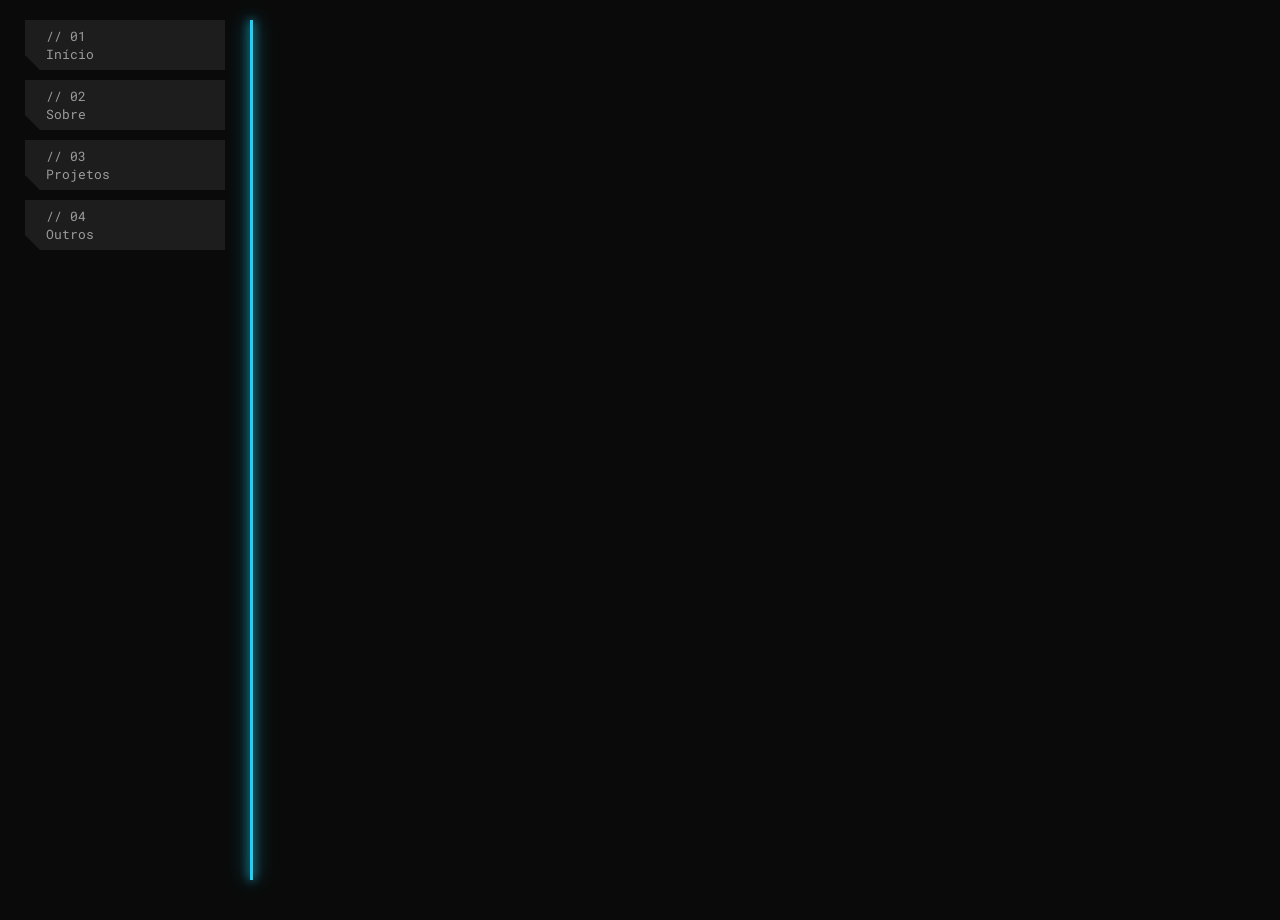
<file: index.html>
<!DOCTYPE html>
<html lang="en">
<head>
    <meta charset="UTF-8">
    <meta name="viewport" content="width=device-width, initial-scale=1.0">
    <title>Document</title>
    <link rel="stylesheet" href="main-style.css">

</head>
<body>
    <!--Main Website-->
        <aside class="sidebar"> <!--Left Sidebar-->

            <nav class="sidebar-nav">
                <a href="https://m15dev.com/fueltest">
                <button onclick="showPage('home')" class="nav-button btn1">
                    <span>// 01</span>
                    <span>Início</span>
                </button>
                </a>

                <button onclick="showPage('about')"o class="nav-button btn2">
                    <span>// 02</span>
                    <span>Sobre</span>
                </button>

                <button onclick="showPage('projects')" class="nav-button btn3">
                    <span>// 03</span>
                    <span>Projetos</span>
                </button>

                <button onclick="showPage('others')" class="nav-button btn4">
                    <span>// 04</span>
                    <span>Outros</span>
                </button>
            </nav>

        </aside>

        <div class="divisor"></div> <!--Divisor Line-->

        <main class="main-contend"> <!--Right side-->

            <section class="page" id="home">
                <h3>Sup im Home </h3>
            </section>

            <section class="page" id="about">

            </section>

            <section class="page" id="projects">

            </section>

            <section class="page" id="others">

            </section>

        </main>

    <!--Main Website-->
    <script src="script.js"></script>
</body>
</html>
</file>
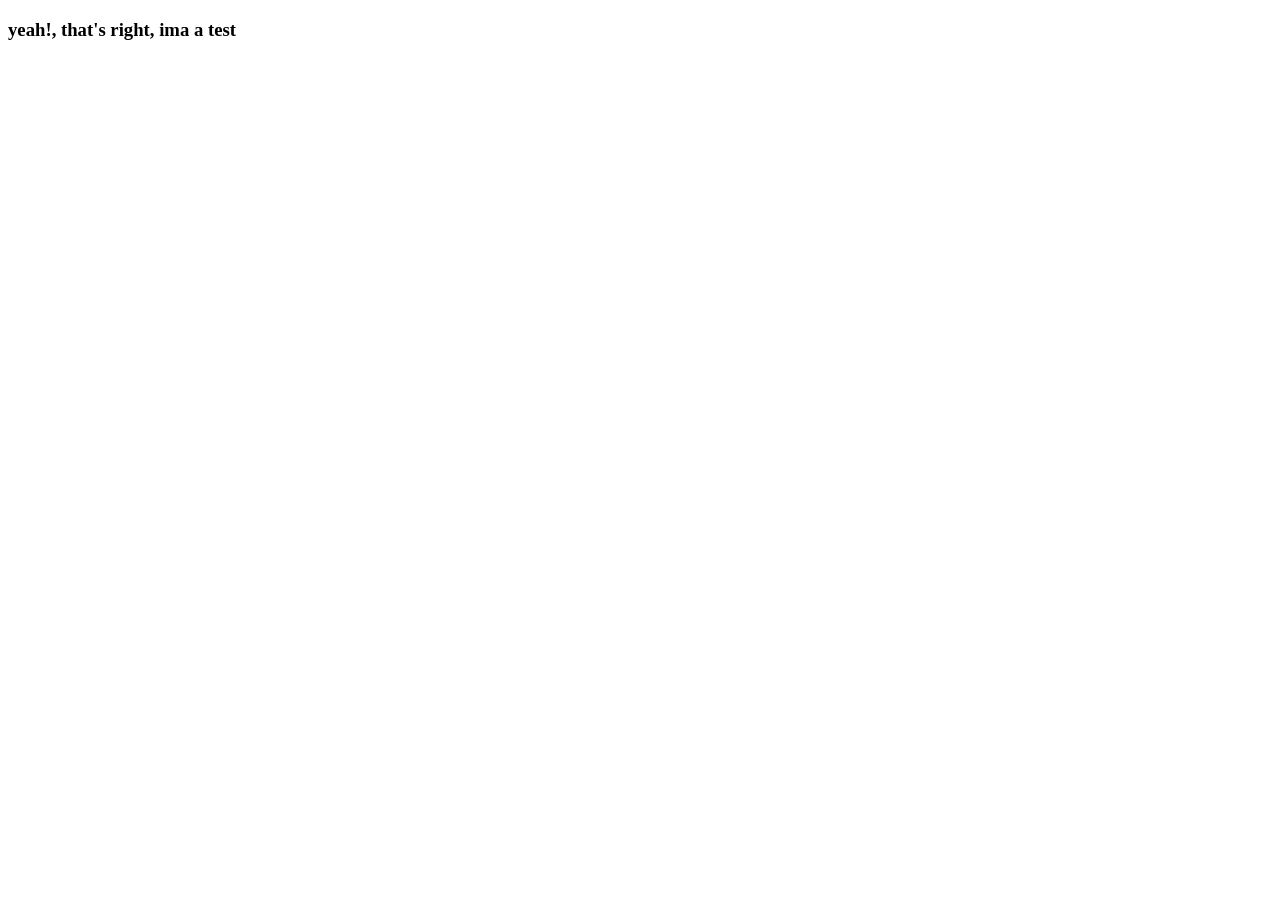
<file: fueltest/index.html>
<!DOCTYPE html>
<html lang="en">
<head>
    <meta charset="UTF-8">
    <meta name="viewport" content="width=device-width, initial-scale=1.0">
    <title>I'm a test</title>
</head>
<body>
    <h3> yeah!, that's right, ima a test</h3>
</body>
</html>
</file>
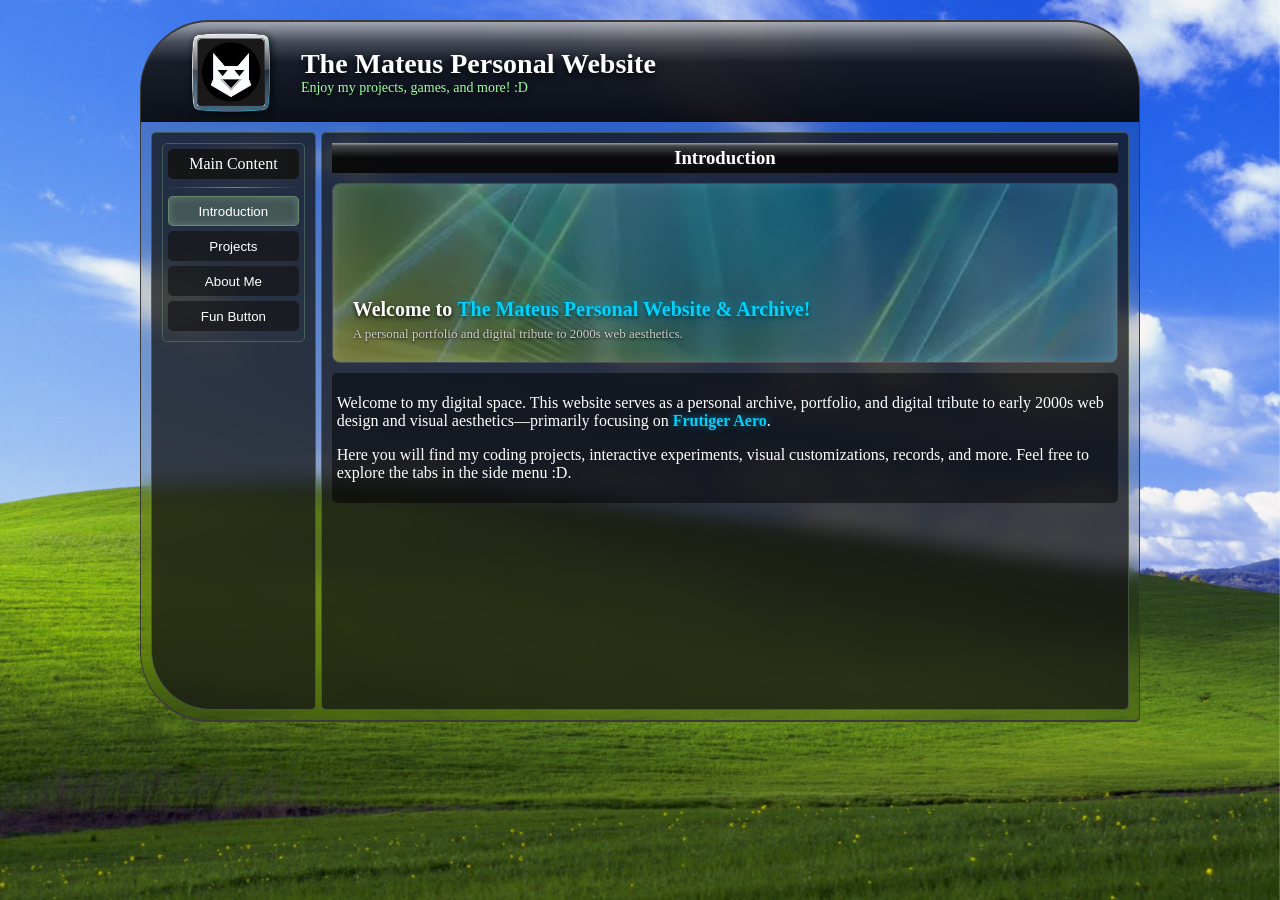
<file: old-website/index.html>
<!DOCTYPE html>
<html lang="en">
<head>
    <meta charset="UTF-8">
    <meta name="viewport" content="width=device-width, initial-scale=1.0">
    <title>Mateus Website</title>
    <link rel="stylesheet" href="style.css">
</head>
<body>
    <div id="background"> </div>
    
    <div id="main-website">  
        <header id="main-header">
            <div id="PhotoIcon"> <div class="PFP-ICON"> </div></div>
            <div class="main-header-text"> 
                <h1>The Mateus Personal Website</h1>
                <p>Enjoy my projects, games, and more! :D</p>
            </div>
        </header>

        <div id="main-content">
            <div class="LeftSide-Pannel">
                <div class="menu-pannel"> 
                    <div class="menu-pannel-title">Main Content</div>
                    <hr>
                    <button class="menu-pannel-button selected" onclick="openTab('page-main', this)">Introduction</button>
                    <button class="menu-pannel-button" onclick="openTab('page-projects', this)">Projects</button>
                    <button class="menu-pannel-button" onclick="openTab('page-about', this)">About Me</button>
                    <button class="menu-pannel-button" onclick="openTab('page-fun', this)">Fun Button</button>
                </div>
            </div>

            <div class="MainSide-Pannel">
                <div id="page-main" class="tab-content active">
                    <div class="page-denomination"> <h3>Introduction</h3> </div>

                    <div class="introduction-image">
                        <div class="intro-cover-text">
                            <h2>Welcome to <span class="cool-blue">The Mateus Personal Website & Archive!</span></h2>
                            <p>A personal portfolio and digital tribute to 2000s web aesthetics.</p>
                        </div>
                    </div>

                    <div class="introduction-text"> 
                        <p>
                            Welcome to my digital space. This website serves as a personal archive, portfolio, and digital tribute to early 2000s web design and visual aesthetics—primarily focusing on <span class="cool-blue">Frutiger Aero</span>.
                        </p>
                        <p>
                            Here you will find my coding projects, interactive experiments, visual customizations, records, and more. Feel free to explore the tabs in the side menu :D.
                        </p>
                    </div>
                </div>

                <div id="page-projects" class="tab-content">
                    
                    <div class="page-denomination">
                        <h3>Projects</h3>
                    </div>

                    <div class="project-cover-container">
                        <div class="cover-text">
                            <h2>Welcome to my Project Archive</h2>
                            <p>Explore my creations, code experiments, and digital tributes.</p>
                        </div>
                    </div>
                    
                    <div class="projects-grid">
                        <div class="project-card">
                            <div class="project-card-image" style="background-image: url('GeoNet3D.png');"></div>

                            <div class="project-card-content">
                                <h4>GeoNet-3D</h4>
                                <p>Built with Three.js for Hack Club Stardance, Geo Net 3D is an interactive space simulation that renders satellite networks in real time.</p>
                                
                                <a href="https://github.com/m15dev/GeoNet-3D" target="_blank" class="repo-button">
                                    View Repository =>
                                </a>
                            </div>
                        </div>
                        <!----------------------------------------------->
                        <div class="project-card">
                            <div class="project-card-image" style="background-image: url('projeto1.jpg');"></div>

                            <div class="project-card-content">
                                <h4>Fuel-Share</h4>
                                <p>Under Development</p>
                                
                                <a href="https://github.com/m15dev/fuel-share" target="_blank" class="repo-button">
                                    View Repository =>
                                </a>
                            </div>
                        </div>

                    
                    </div>
                </div>

                <div id="page-about" class="tab-content">
                    <div class="page-denomination"> <h3>About Me</h3> </div>

                    
                    <div class="about-me-container">
                    <!-- Texto principal -->
                    <div class="about-text">
                        <h2>Hello, I'm Mateus :D</h2>
                        <hr>
                        <p>I'm a developer from Brazil who loves exploring code and digital nostalgia.</p>
                        <p>I enjoy playing Music, building creative tech projects, and experimenting with new tools. Since this is one of my very first launched websites, please forgive any small glitches you might find!</p>
                        <p>When I'm not coding, I'm usually listening to music—especially <span class="cool-blue">chiptune</span>, 8-bit tracks, and retro soundtracks.</p>
                    </div>

                </div>
                </div>

                <div id="page-fun" class="tab-content">
                    <div class="page-denomination"> <h3>Fun Zone</h3> </div>
                    
                    <div class="dvd-container">
                        <div class="dvd-stats">
                            <span>Bounces: <strong id="bounce-count">0</strong></span>
                            <span>Corner Hits: <strong id="corner-count" class="cool-blue">0</strong></span>
                        </div>
                        
                        <canvas id="dvd-canvas"></canvas>
                    </div>

                </div>

            </div>

         </div>

     </div>
     
     <script src="app.js"></script>

</body>
</html>
</file>
<file: main-style.css>
@import url('https://fonts.googleapis.com/css2?family=Roboto+Mono:ital,wght@0,100..700;1,100..700&display=swap');

*{
    padding:0; margin: 0;
    box-sizing: border-box;
}

:root{
    --sidebar-color: #0A0A0A;
    --btn-sidebar-color: #1d1d1d; /*#131313*/
    --txt-sidebar-color: #9c9c9c;
    --txt-sidebar-color-hover: var(--divisor-color);

    --main-color: #0A0A0A;
    --font-main: 'Roboto Mono', monospace;
    
    --divisor-color: #1FD1F5;
    --cool-blue: #1FD1F5;
}


html, body{
    background-color: var(--main-color);
    width: 100%; height: 100vh;     
    overflow: hidden;
}

body{
    display: grid; font-family: var(--font-main);
    grid-template-columns: 250px 1fr;
}

.sidebar{
    background-color: var(--sidebar-color);
    height: 100vh; display: flex; margin-top: 20px;
    justify-content: center; font-family: var(--font-main);
    padding-left: 25px;
}


.divisor{
    margin-top: 20px; margin-bottom: 20px;
    height: calc(100vh - 40px); width: 3px;
    background-color: var(--divisor-color);
    z-index: 10;
    box-shadow: 0 0 10px var(--divisor-color), 0 0 20px var(--divisor-color);
}

.main-contend{
    background-color: var(--main-color);
    overflow-y: auto;
}

.nav-button{
    font-family: var(--font-main);
    background-color: var(--btn-sidebar-color); 
    color: var(--txt-sidebar-color); border: none;
    height: 50px; width: 200px;
    display: inline-flex; flex-direction: column;
    justify-content: center; align-items: flex-start;
    padding: 20px; transition:all 0.3s ease;
    margin-bottom: 10px;
    border: 1px solid var(--btn-sidebar-color);

    clip-path: polygon(0 0, 100% 0, 100% 100%, 15px 100%, 0 calc(100% - 15px));
}

.nav-button.active,
.nav-button:hover {
    color: var(--txt-sidebar-color-hover);
}
.nav-button:focus{
    color: var(--txt-sidebar-color-hover);
    border: 1px solid var(--cool-blue);
}

.page {display: none;}
.page.active {display: block;}
</file>
<file: old-website/style.css>
* { box-sizing: border-box; } /*well looks like if i don't have this my site brokes, COOL */
body{margin:0; padding: 0; overflow-y: scroll;} /*makes sure theres no border*/
#background { 
    width: 100%;
    height: 100%;
    top: 0; left: 0;
    position: fixed;
    background: url('Background0.jpg') center center / cover no-repeat;
    z-index: -1;
}

#main-website {
    width: 100%;
    max-width: 1000px;
    height: 100%;
    max-height: 1000px;

    margin: 20px auto;

    /*border-left: 1px solid #3d3a3a;
    border-right: 1px solid #3d3a3a;
    border-bottom: 2px solid #3d3a3a;*/
}

#main-header {
    backdrop-filter: blur(10px);

    display: flex;
    align-items: center;

    background-color: rgb(0, 0, 0);
    border-radius: 70px 70px 0 0;     
    color: white;
    background: linear-gradient(180deg,rgba(172,172,172,.9) 0,rgba(71,71,71,.9) 20%,rgba(19,19,19,.9) 40%,rgba(7,7,7,.93) 100%);
    
    border-right: 1px solid #3d3a3a;
    border-left: 1px solid #3d3a3a;
    border-top: 2px solid #3d3a3a;
   
}
.PFP-ICON {
    width: 90%; height: 90%;
    background: url('M15-LOGO.png') center center / cover no-repeat;
    border-radius: 4px; 
}

#PhotoIcon {
    margin-left: 4%;
    height: 100px; width: 100px;
    background: url('PfpBorder.png') center center / contain no-repeat;
    padding: 13px; 
    box-sizing: border-box; display: flex;
    justify-content: center; 
    align-items: center;
}

.main-header-text{
    display: flex;
    flex-direction: column;
    justify-content: center;
    margin-left: 20px;
    font-family: 'Segoe UI',
}
.main-header-text h1{
    margin: 0;
    font-size: 28px;
    font-weight: 600;
    color: #ffffff;
    text-shadow: 0 4px 8px rgba(0, 0, 0, 1);
}

.main-header-text p {
    margin: 0;
    font-size: 14px;
    color: #a0ffa0; 
    text-shadow: 0 2px 6px rgba(0, 0, 0, 1);
}

#main-content {
    background-color: rgba(0, 0, 0, 0.15);
    backdrop-filter: blur(10px);
    padding: 10px;
    border-radius: 0 0 5px 70px;
    border-right: 1px solid #3d3a3a;
    border-left: 1px solid #3d3a3a;
    border-bottom: 2px solid #3d3a3a;

    min-height: 600px; 

    display: flex; 
}

.LeftSide-Pannel{
    background: rgba(21, 20, 20, 0.75);
    border: 1px solid rgba(120, 160, 120, 0.4);
    height: auto; width: 20%;
    border-radius: 5px 5px 5px 60px;
    margin-right: 5px;
    padding: 10px;
}

.MainSide-Pannel{
    background: rgba(21, 20, 20, 0.75);
    border: 1px solid rgba(120, 160, 120, 0.4);
    height: auto; width: 100%;
    border-radius: 5px; 
    padding: 10px;

}

.menu-pannel{
    background-color: transparent;
    border: 1px solid rgba(120, 160, 120, 0.4);
    border-radius: 5px;
    margin: auto; padding: 5px;
    height: auto; width: 100%;
    overflow-y: auto;
}

.menu-pannel-title{
    background: rgba(21, 20, 20, 0.90);
    height: 30px; width: 100%;
    color: white; display: flex;
    align-items: center; justify-content: center;
    border-radius: 5px; margin: auto;
}
hr {
    border: none; height: 1px;
    background: linear-gradient(90deg, transparent, rgba(255, 255, 255, 0.4), transparent);
}
.menu-pannel-button{
    background: rgba(21, 20, 20, 0.70);
    height: 30px; width: 100%;
    color: white; display: flex;
    align-items: center; justify-content: center;
    border-radius: 5px; margin: auto;
    margin-bottom: 5px; border: none;
}
.menu-pannel-button:active{ transform: scale(0.98);}
.menu-pannel-button.selected {
    background: rgba(120, 160, 120, 0.35);
    border: 1px solid rgba(120, 160, 120, 0.7);
    box-shadow: inset 0 0 8px rgba(255, 255, 255, 0.2);
}


.tab-content { display: none; }
.tab-content.active { display: block; } 


.page-denomination{
    display: flex;
    align-items: center;
    justify-content: center;

    height: 30px; width: 100%;

    background-color: black;
    background: linear-gradient( 180deg,rgba(172, 172, 172, 0.9) 0%,rgba(71, 71, 71, 0.9) 10%,rgba(19, 19, 19, 0.9) 40%,rgba(7, 7, 7, 0.93) 50%);

    color: white;
    text-shadow: 0 2px 6px rgb(255, 255, 255, 0.1);
    margin-bottom: 10px;
}

.introduction-image {
    width: 100%;
    height: 180px;
    margin: 10px auto;
    border-radius: 8px;
    position: relative; overflow: hidden;
    
    background-color: #000;
    background: rgba(255, 255, 255, 0.05);
    border: 1px solid rgba(255, 255, 255, 0.15);
    backdrop-filter: blur(5px);
    box-shadow: inset 0 0 20px rgba(255, 255, 255, 0.1);
}

.introduction-image::before {
    content: '';
    position: absolute;
    top: 0; left: 0;
    width: 100%; height: 100%;
    
    background-image: url('Background2.webp'); 
    background-size: cover;
    background-position: center;

    opacity: 0.5; z-index: 1;
}

.intro-cover-text {
    position: absolute;  bottom: 20px;  
    left: 20px;  right: 20px;
    z-index: 2;  display: flex;
    flex-direction: column;
}
.intro-cover-text h2 {
    margin: 0; font-size: 20px;
    font-weight: bold; color: #ffffff;
    text-shadow: 0 2px 4px rgba(0, 0, 0, 0.8);
    text-shadow: 0 2px 4px rgba(0, 0, 0, 0.9);
}
.intro-cover-text p {
    margin: 5px 0 0 0; font-size: 13px;
    color: #cccccc;
    text-shadow: 0 1px 3px rgba(0, 0, 0, 0.8);
}

.introduction-text{
    background-color: rgba(0, 0, 0, 0.5);
    padding: 5px;
    height: auto; width: 100%;
    border-radius: 5px;
}

.cool-blue {
    color: #00d2ff;
    font-weight: 600;
    text-shadow: 0 0 8px rgba(0, 210, 255, 0.6), 0 2px 4px rgba(0, 0, 0, 0.8);
}
.welcome-title, .section-title {
    font-size: 18px;
    font-weight: bold;
    color: #ffffff;
}
p {
    color: white;
}

.main-cards{
    height: 500px; width: 100%;
    background-color: black;
}

.project-cover-container {
    width: 100%;  height: 180px;
    margin: 10px auto;
    border-radius: 8px;
    position: relative;
    overflow: hidden;
    
    background: rgba(255, 255, 255, 0.05);
    border: 1px solid rgba(255, 255, 255, 0.15);
    backdrop-filter: blur(5px);
    box-shadow: inset 0 0 20px rgba(255, 255, 255, 0.1);
}

.project-cover-container::before {
    content: ''; position: absolute;
    top: 0; left: 0;
    width: 100%; height: 100%;
    
    background-image: url('Background1.jpg'); 
    
    background-size: cover;
    background-position: center;

    opacity: 0.5; 
    
    z-index: 1;
}

.cover-text {
    position: absolute;
    bottom: 20px;
    left: 20px;
    right: 20px;
    z-index: 2;
    text-align: left;
}

.cover-text h2 {
    margin: 0;
    font-size: 20px;
    color: #ffffff;
    font-weight: bold;
    text-shadow: 0 2px 4px rgba(0, 0, 0, 0.8);
}

.cover-text p {
    margin: 5px 0 0 0;
    font-size: 13px;
    color: #cccccc;
    text-shadow: 0 1px 3px rgba(0, 0, 0, 0.8);
}

.projects-grid {
    padding: 10px;
    display: grid;
    grid-template-columns: repeat(3, 1fr);
    gap: 10px; margin-top: 5px; 
}

/*---------------------------------*/

.project-card {
    background: rgba(21, 20, 20, 0.75);
    border: 1px solid rgba(120, 160, 120, 0.4);
    border-radius: 8px; overflow: hidden; 
    display: flex; flex-direction: column;
    transition: transform 0.2s ease, border-color 0.2s ease;
}

.project-card:hover {
    transform: translateY(-3px);
    border-color: rgba(0, 210, 255, 0.6);
}

.project-card-image {
    width: 100%; height: 140px;
    background-size: cover;
    background-position: center;
    border-bottom: 1px solid rgba(255, 255, 255, 0.1);
}

.project-card-content {
    padding: 12px; display: flex;
    flex-direction: column;
    flex-grow: 1;
}

.project-card-content h4 {
    margin: 0 0 6px 0;
    font-size: 16px; color: #ffffff;
}

.project-card-content p {
    margin: 0 0 15px 0;
    font-size: 12px; color: #cccccc;
    line-height: 1.4; flex-grow: 1;
}

.repo-button {
    display: block;  text-align: center;
    text-decoration: none;
    padding: 8px 12px;
    font-size: 13px;
    font-weight: 600;
    color: #ffffff;
    
    background: linear-gradient(180deg, #00d2ff 0%, #0080ff 100%);
    border: 1px solid #00e5ff;
    border-radius: 5px;
    
    box-shadow: 0 0 10px rgba(0, 210, 255, 0.4), inset 0 1px 1px rgba(255, 255, 255, 0.6);
    text-shadow: 0 1px 2px rgba(0, 0, 0, 0.6);
    transition: all 0.2s ease;
}

.repo-button:hover {
    background: linear-gradient(180deg, #33dcff 0%, #1a8cff 100%);
    box-shadow: 0 0 15px rgba(0, 210, 255, 0.8), inset 0 1px 2px rgba(255, 255, 255, 0.8);
    color: #ffffff;
}

.repo-button:active {
    transform: scale(0.97);
}

/*-------------------------------*/

.about-me-container {
    background: rgba(21, 20, 20, 0.25);
    border: 1px solid rgba(120, 160, 120, 0.4);
    border-radius: 8px; padding: 20px;
    margin-top: 15px;
    box-shadow: inset 0 1px 1px rgba(255, 255, 255, 0.15), 0 4px 15px rgba(0, 0, 0, 0.4);
    backdrop-filter: blur(5px); 
}

.about-text h2 {
    margin: 0 0 16px 0; font-size: 22px;
    font-weight: bold; color: #ffffff;
    text-shadow: 0 2px 4px rgba(0, 0, 0, 0.8);
    display: flex; align-items: center; gap: 8px;
}

.about-text p {
    margin: 0 0 14px 0; font-size: 14px;
    line-height: 1.6; color: #dddddd;
    text-shadow: 0 1px 2px rgba(0, 0, 0, 0.6);
}

/*------------------------------------ */

.dvd-container {
    background: rgba(15, 15, 20, 0.75);
    border: 1px solid rgba(120, 160, 120, 0.4);
    border-radius: 8px; padding: 15px;
    margin-top: 15px; display: flex;
    flex-direction: column;
    align-items: center;
    backdrop-filter: blur(5px);
    box-shadow: inset 0 1px 1px rgba(255, 255, 255, 0.15), 0 4px 15px rgba(0, 0, 0, 0.4);
}

.dvd-stats {
    width: 100%; display: flex;
    justify-content: space-between;
    margin-bottom: 10px;
    font-size: 13px;
    color: #dddddd;
    font-family: monospace;
}

#dvd-canvas {
    background: #000000;
    border: 1px solid rgba(255, 255, 255, 0.2);
    border-radius: 4px;
    width: 100%; height: 300px;
    display: block;
}
</file>
